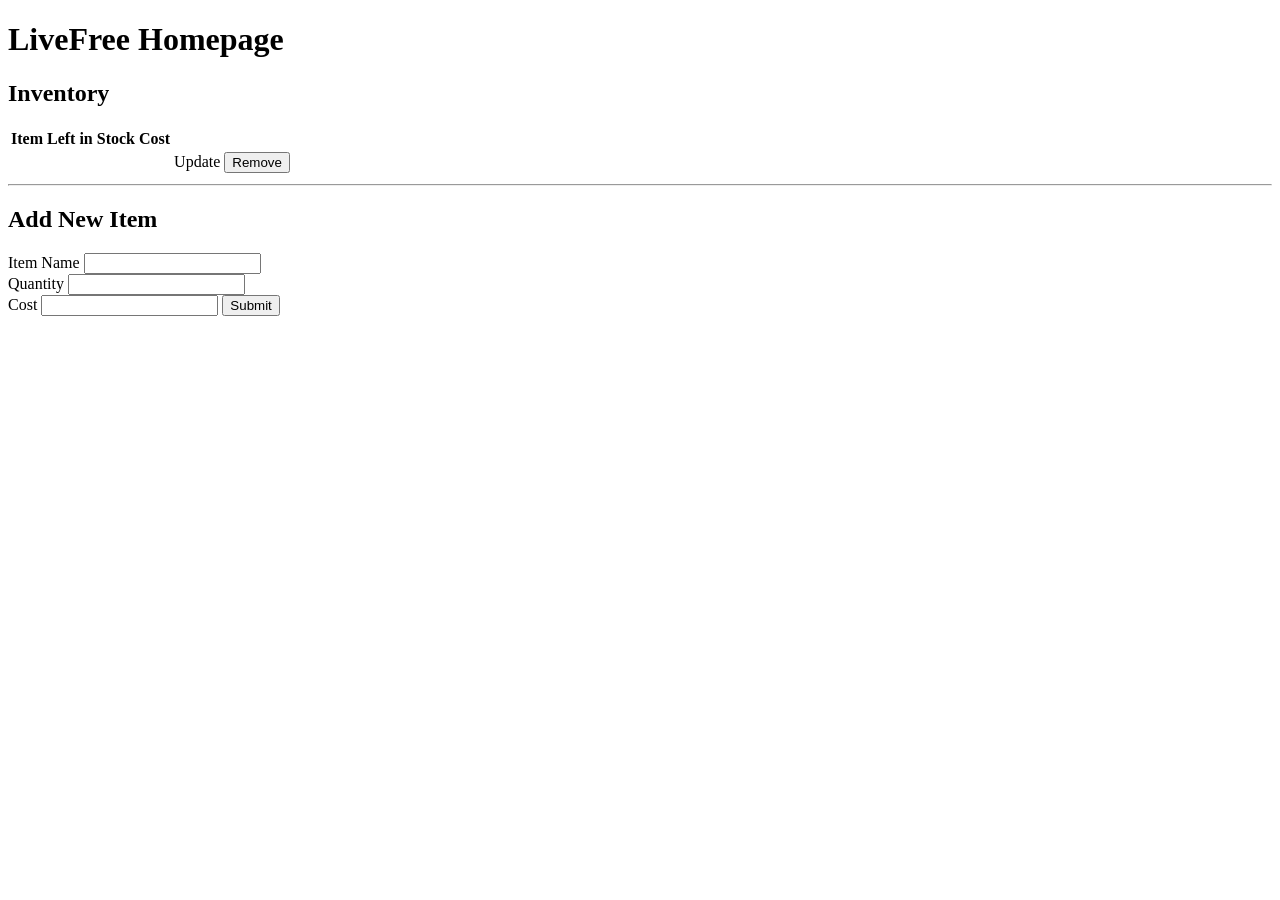
<file: src/main/resources/templates/index.html>
<!DOCTYPE html>
<html lang="en" xmlns:th="http://www.thymeleaf.org"
xmlns:sec="http://www.thymeleaf.org/extras/spring-security">
<head th:replace="partials.html :: head(title)">
    <meta charset="UTF-8">
    <title>Title</title>
</head>
<body>
<nav th:replace="partials.html :: navbar"></nav>

<h1>LiveFree Homepage</h1>

<div sec:authorize="isAuthenticated()">
    <h2>Inventory</h2>
    <table>
        <tr>
            <th>Item</th>
            <th>Left in Stock</th>
            <th>Cost</th>
            <th></th>
            <th></th>
        </tr>
        <tr th:each="item: ${items}">
            <td th:text="${item.name}"></td>
            <td th:text="${item.quantity}"></td>
            <td th:text="${item.cost}"></td>
            <td><a th:href="@{/item/edit/{id} (id=${item.id})}" th:method="get" class="btn btn-secondary">Update</a></td>
            <td>
                <form th:action="@{/item/delete/{id} (id=${item.id})}" th:method="post">
                    <button type="submit" class="btn btn-danger" onclick="return confirm('Are you sure?')">Remove</button>
                </form>
            </td>
        </tr>
    </table>
    <hr>
    <h2>Add New Item</h2>
    <form th:action="@{/item/create}" th:method="post" th:object="${newItem}">
        Item Name
        <input th:field="*{name}" />
        <br />
        Quantity
        <input th:field="*{quantity}" />
        <br />
        Cost
        <input th:field="*{cost}">
        <input type="submit" />
    </form>
</div>

</body>
</html>
</file>
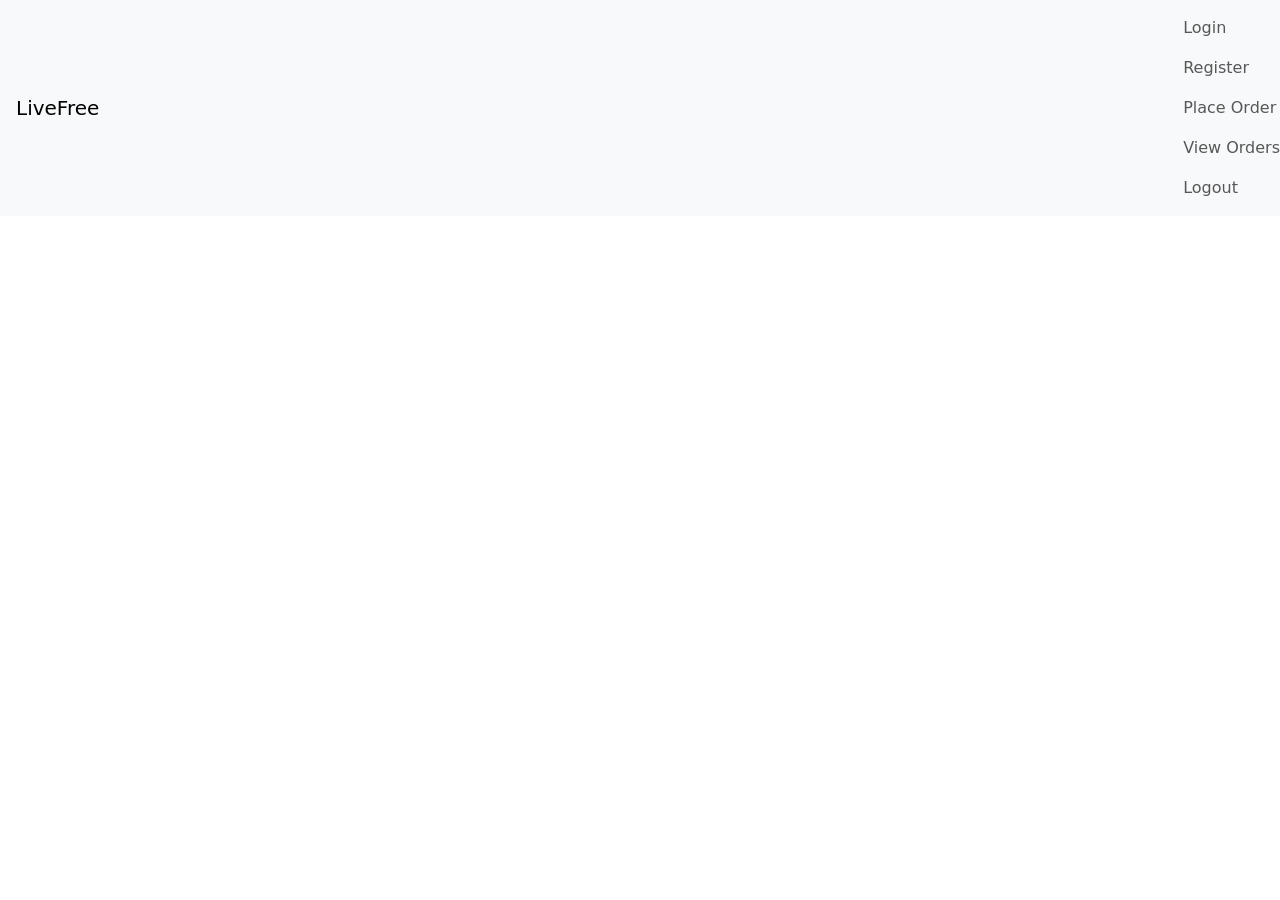
<file: src/main/resources/templates/partials.html>
<!DOCTYPE html>
<html lang="en" xmlns:th="http://www.thymeleaf.org"
      xmlns:sec="http://www.thymeleaf.org/extras/spring-security">
<head th:fragment="head(title)">
    <meta charset="utf-8" />
    <script src="https://code.jquery.com/jquery-3.2.1.slim.min.js" integrity="sha384-KJ3o2DKtIkvYIK3UENzmM7KCkRr/rE9/Qpg6aAZGJwFDMVNA/GpGFF93hXpG5KkN" crossorigin="anonymous"></script>
    <link href="https://cdn.jsdelivr.net/npm/bootstrap@5.0.0-beta2/dist/css/bootstrap.min.css" rel="stylesheet" integrity="sha384-BmbxuPwQa2lc/FVzBcNJ7UAyJxM6wuqIj61tLrc4wSX0szH/Ev+nYRRuWlolflfl" crossorigin="anonymous">
    <script src="https://cdn.jsdelivr.net/npm/bootstrap@5.0.0-beta2/dist/js/bootstrap.bundle.min.js" integrity="sha384-b5kHyXgcpbZJO/tY9Ul7kGkf1S0CWuKcCD38l8YkeH8z8QjE0GmW1gYU5S9FOnJ0" crossorigin="anonymous"></script>
    <link rel="stylesheet" th:href="@{/../static/style.css}">
    <title>LiveFree</title>
</head>
<body>
<nav th:fragment="navbar" class="navbar navbar-light bg-light">
    <a class="navbar-brand p-3" href="/inventory">LiveFree</a>
    <div class="navbar-nav">
        <div sec:authorize="isAnonymous()" class="navbar-nav">
            <div class="nav-item">
                <a class="nav-link" href="/login">Login</a>
            </div>
            <div class="nav-item">
                <a class="nav-link" href="/register">Register</a>
            </div>
        </div>
        <div sec:authorize="isAuthenticated()" class="navbar-nav">
            <div class="nav-item">
                <form th:action="@{/item/order}" th:method="get">
                    <button class="nav-link">Place Order</button>
                </form>
            </div>
            <div class="nav-item">
                <form th:action="@{/item/order/view}" th:method="get">
                    <button class="nav-link">View Orders</button>
                </form>
            </div>
            <div class="nav-item">
                <form th:action="@{/logout}" th:method="post">
                    <button class="nav-link">Logout</button>
                </form>
            </div>
        </div>
    </div>
</nav>
</body>
</html>
</file>
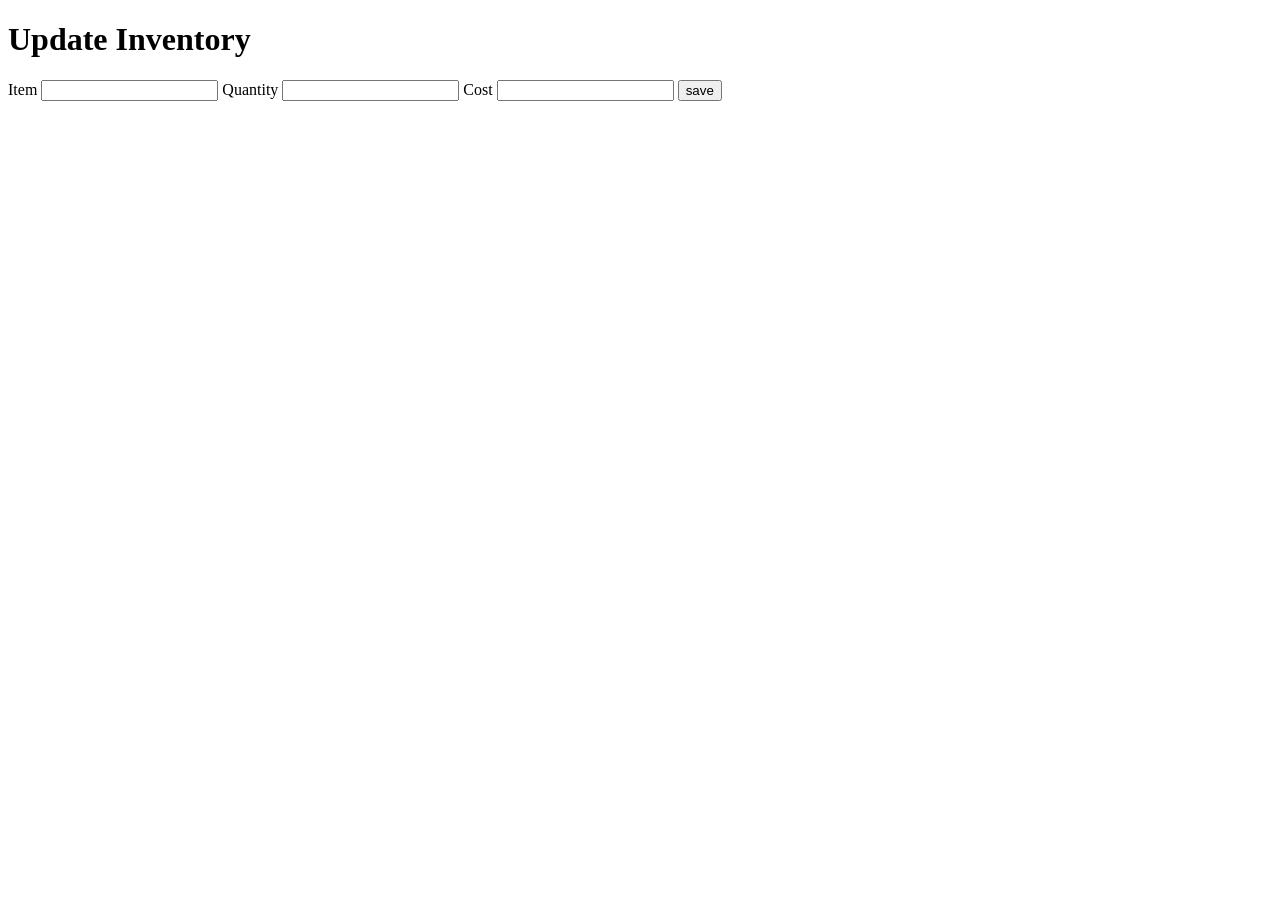
<file: src/main/resources/templates/item/edit.html>
<!DOCTYPE html>
<html lang="en" xmlns:th="http://www.thymeleaf.org"
      xmlns:sec="http://www.thymeleaf.org/extras/spring-security">
<head th:replace="partials.html :: head(title)">
    <meta charset="UTF-8">
    <title>Title</title>
</head>
<body>
<nav th:replace="partials.html :: navbar"></nav>

<h1>Update Inventory</h1>

<div sec:authorize="isAuthenticated()">

    <form th:action="@{/item/edit/{id} (id=${item.id})}" th:method="post" th:object="${item}">
        <label for="name">Item</label>
        <input th:field="*{name}" id="name">
        <label for="quantity">Quantity</label>
        <input th:field="*{quantity}" id="quantity">
        <label for="cost">Cost</label>
        <input th:field="*{cost}" id="cost">
        <input type="submit" value="save">
    </form>
</div>

</body>
</html>
</file>
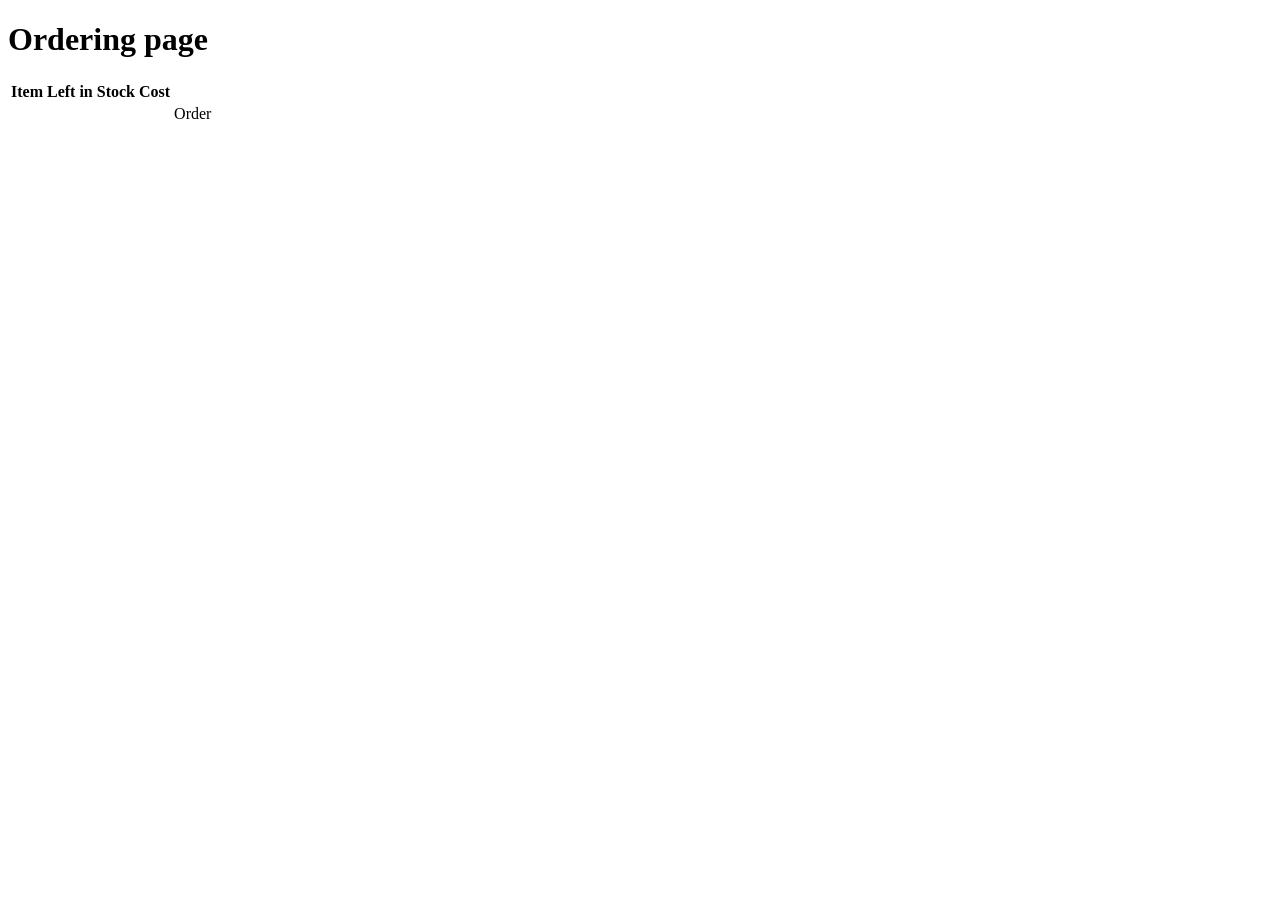
<file: src/main/resources/templates/item/order.html>
<!DOCTYPE html>
<html lang="en" xmlns:th="http://www.thymeleaf.org"
      xmlns:sec="http://www.thymeleaf.org/extras/spring-security">
<head th:replace="partials.html :: head(title)">
    <meta charset="UTF-8">
    <title>Title</title>
</head>
<body>
<nav th:replace="partials.html :: navbar"></nav>

<h1>Ordering page</h1>

<div sec:authorize="isAuthenticated()">
    <table>
        <tr>
            <th>Item</th>
            <th>Left in Stock</th>
            <th>Cost</th>
            <th></th>
            <th></th>
        </tr>
        <tr th:each="item: ${items}">
            <td th:text="${item.name}"></td>
            <td th:text="${item.quantity}"></td>
            <td th:text="${item.cost}"></td>
            <td><a th:href="@{/item/order/{id} (id=${item.id})}" th:method="get" class="btn btn-success">Order</a></td>
        </tr>
    </table>
</div>

</body>
</html>
</file>
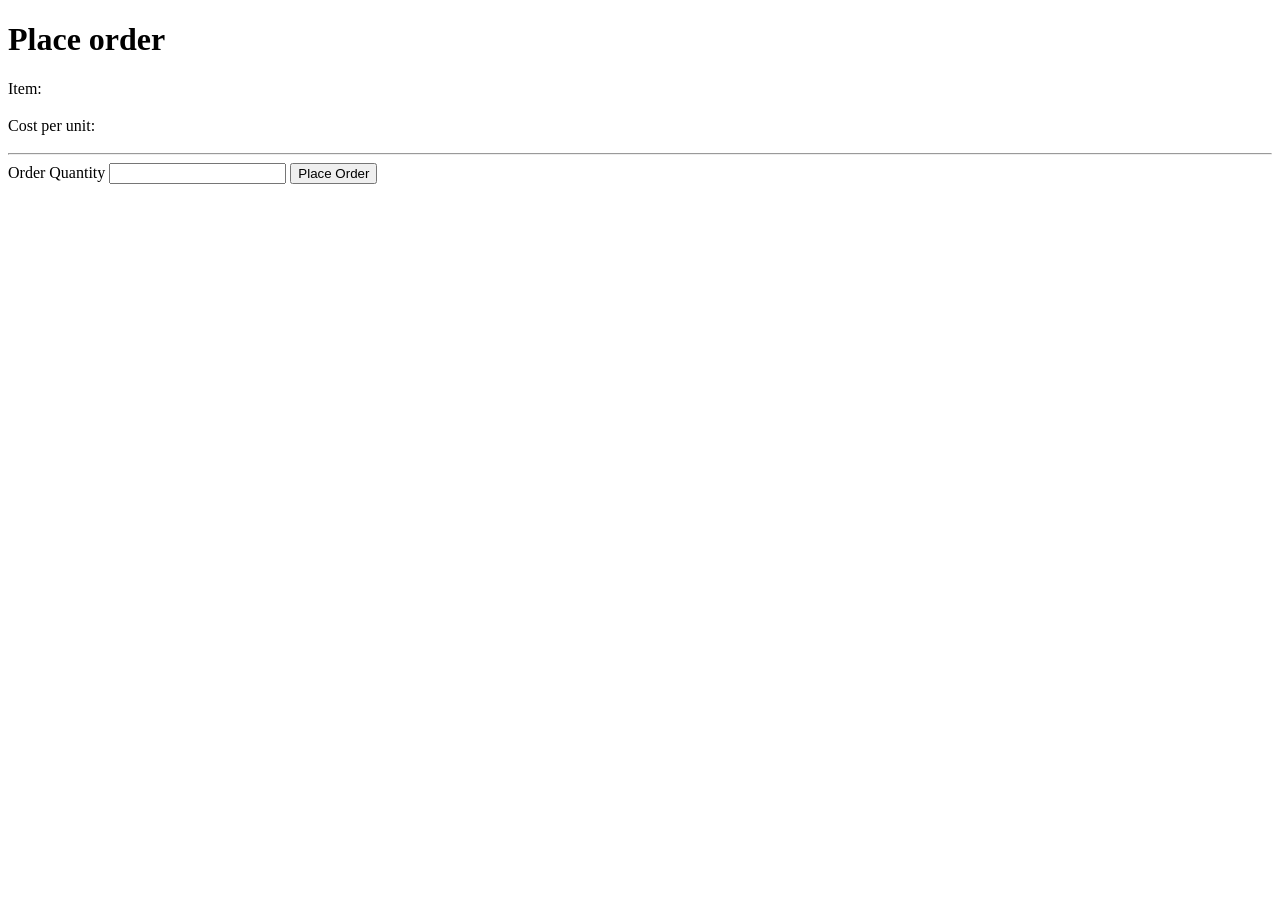
<file: src/main/resources/templates/item/place-order.html>
<!DOCTYPE html>
<html lang="en" xmlns:th="http://www.thymeleaf.org"
      xmlns:sec="http://www.thymeleaf.org/extras/spring-security">
<head th:replace="partials.html :: head(title)">
    <meta charset="UTF-8">
    <title>Title</title>
</head>
<body>
<nav th:replace="partials.html :: navbar"></nav>

<h1>Place order</h1>

<div sec:authorize="isAuthenticated()">
    <p>Item:</p>
    <h3 th:text="${item.name}"></h3>
    <p>Cost per unit:</p>
    <h3 th:text="${item.cost}"></h3>

    <hr>
    <form th:action="@{/item/order/{id} (id=${item.id})}" th:method="post" th:object="${newOrder}">
        <label for="amount">Order Quantity</label>
        <input id="amount" th:field="*{quantity}">
        <input type="submit" value="Place Order">
    </form>
</div>

</body>
</html>
</file>
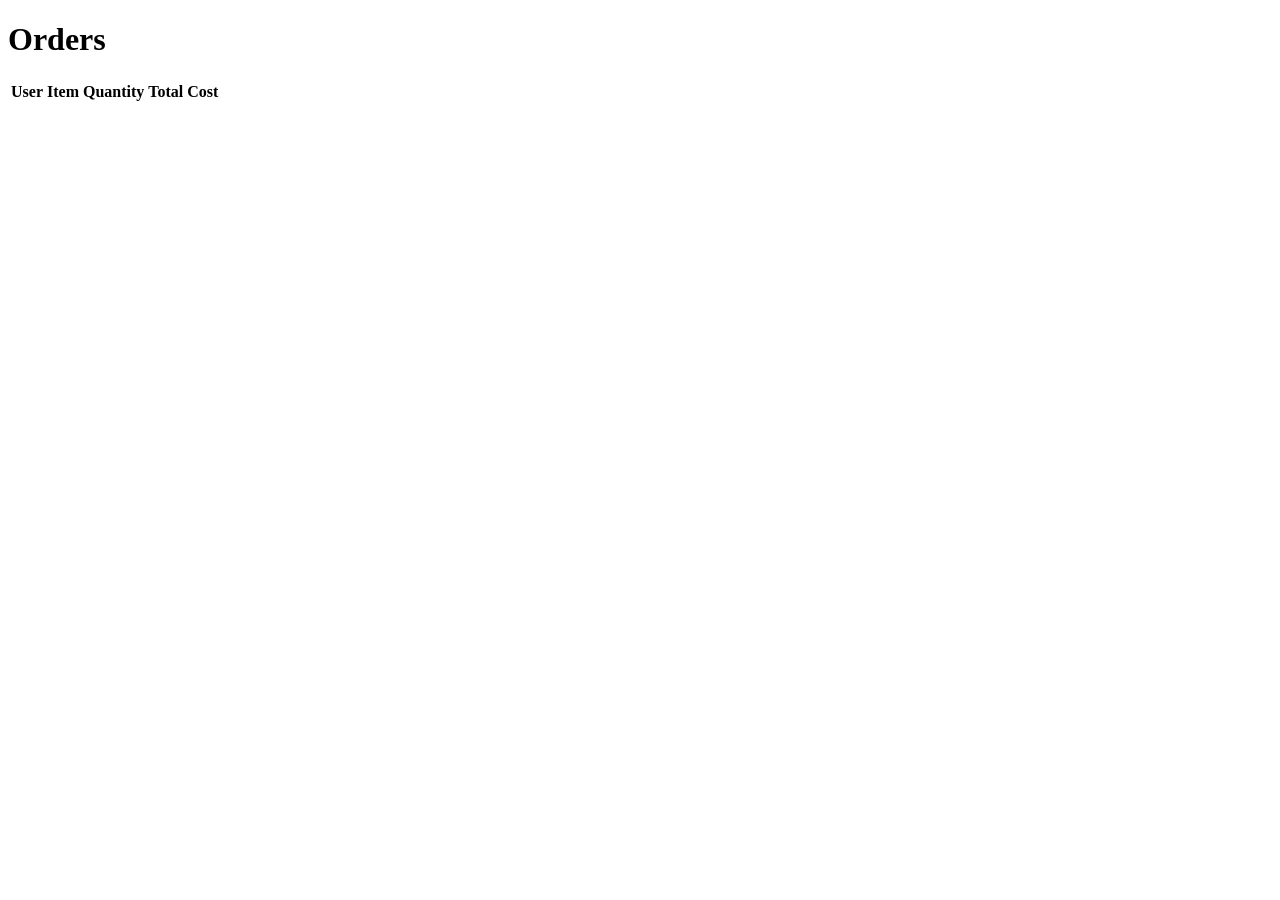
<file: src/main/resources/templates/item/view-orders.html>
<!DOCTYPE html>
<html lang="en" xmlns:th="http://www.thymeleaf.org"
      xmlns:sec="http://www.thymeleaf.org/extras/spring-security">
<head th:replace="partials.html :: head(title)">
    <meta charset="UTF-8">
    <title>Title</title>
</head>
<body>
<nav th:replace="partials.html :: navbar"></nav>

<h1>Orders</h1>

<div sec:authorize="isAuthenticated()">
    <table>
        <tr>
            <th>User</th>
            <th>Item</th>
            <th>Quantity</th>
            <th>Total Cost</th>
        </tr>
        <tr th:each="item: ${orders}">
            <td th:text="${item.user.username}"></td>
            <td th:text="${item.item}"></td>
            <td th:text="${item.quantity}"></td>
            <td th:text="${item.cost}"></td>
        </tr>
    </table>
</div>

</body>
</html>
</file>
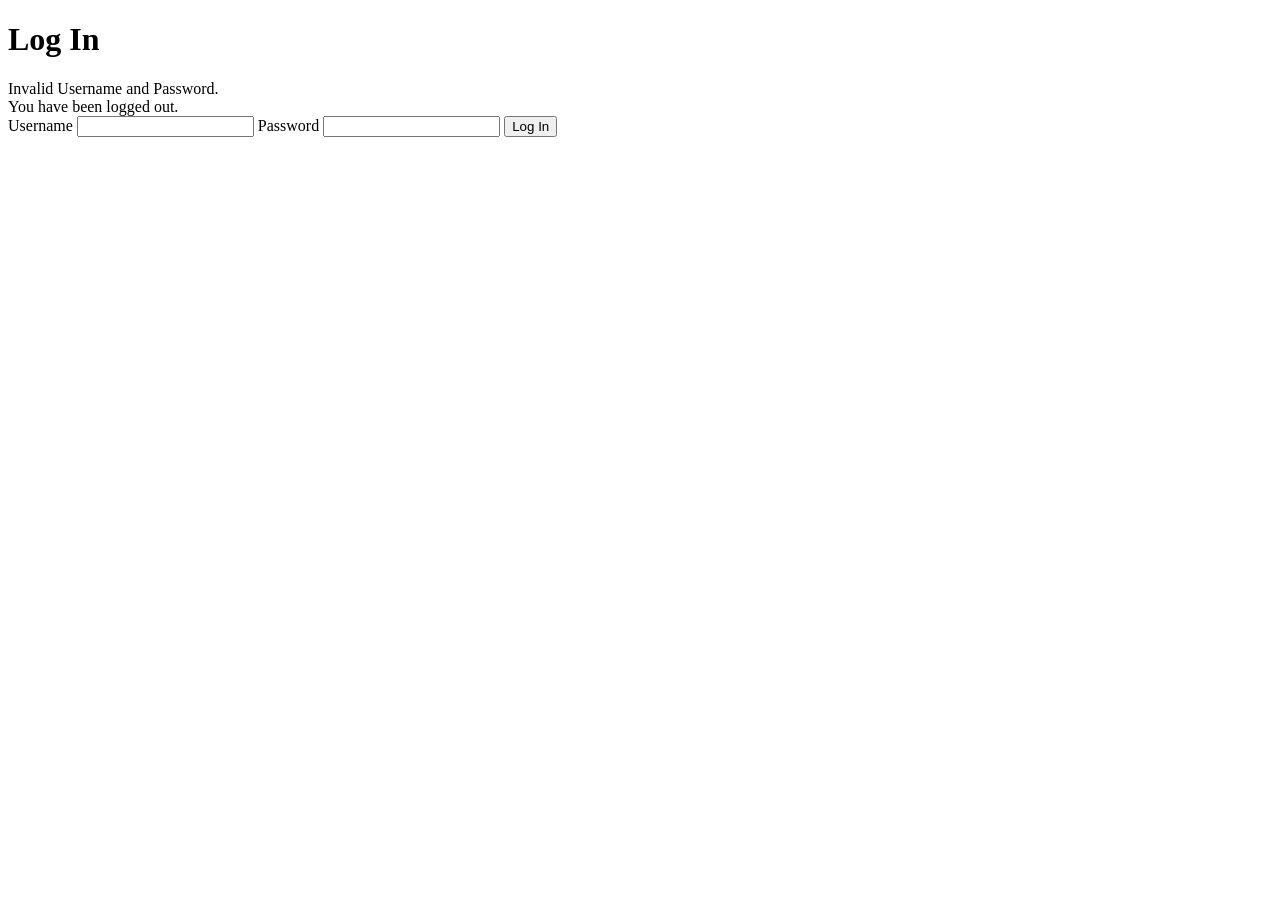
<file: src/main/resources/templates/user/login.html>
<!DOCTYPE html>
<html xmlns:th="http://www.thymeleaf.org" lang="en">
<head th:replace="partials.html :: head(title)">
    <meta charset="UTF-8">
    <title>Title</title>
</head>
<body>
<nav th:replace="partials.html :: navbar"></nav>

<h1>Log In</h1>
<div th:if="${param.error}">
    Invalid Username and Password.
</div>
<div th:if="${param.logout}">
    You have been logged out.
</div>

<form th:action="@{/login}" method="post">
    <label for="username">Username</label>
    <input id="username" name="username" type="text" />
    <label for="password">Password</label>
    <input id="password" name="password" type="password" />
    <input type="submit" value="Log In" />
</form>
</body>
</html>
</file>
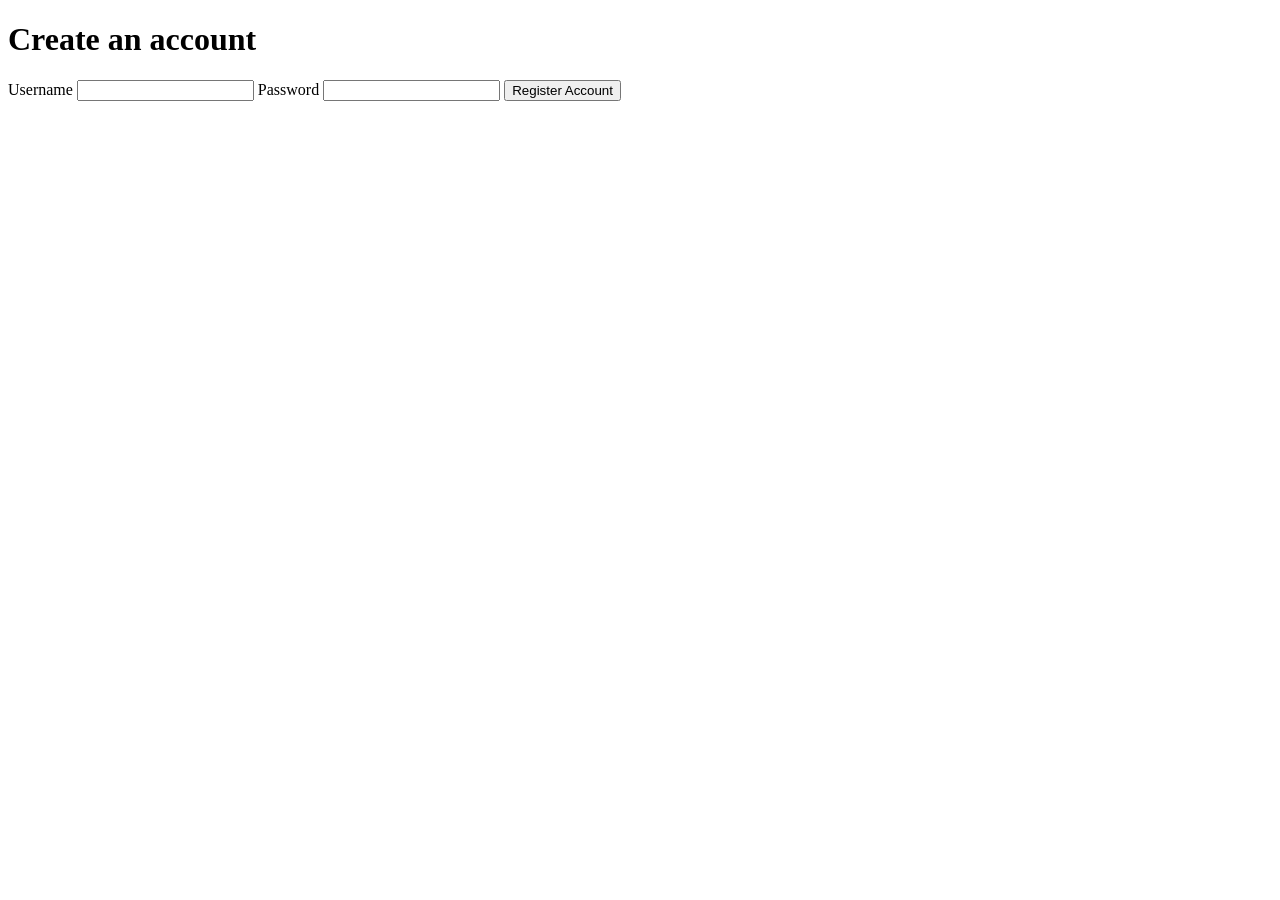
<file: src/main/resources/templates/user/register.html>
<!DOCTYPE html>
<html xmlns:th="http://www.thymeleaf.org" lang="en">
<head th:replace="partials.html :: head(title)">
    <meta charset="UTF-8">
    <title>Title</title>
</head>
<body>
<nav th:replace="partials.html :: navbar"></nav>

<h1>Create an account</h1>
<form th:action="@{/register}" method="POST" th:object="${user}">
    <label for="username">Username</label>
    <input id="username" th:field="*{username}" />

    <label for="password">Password</label>
    <input id="password" type="password" th:field="*{password}" />

    <input value="Register Account" type="submit" />
</form>
</body>
</html>
</file>
